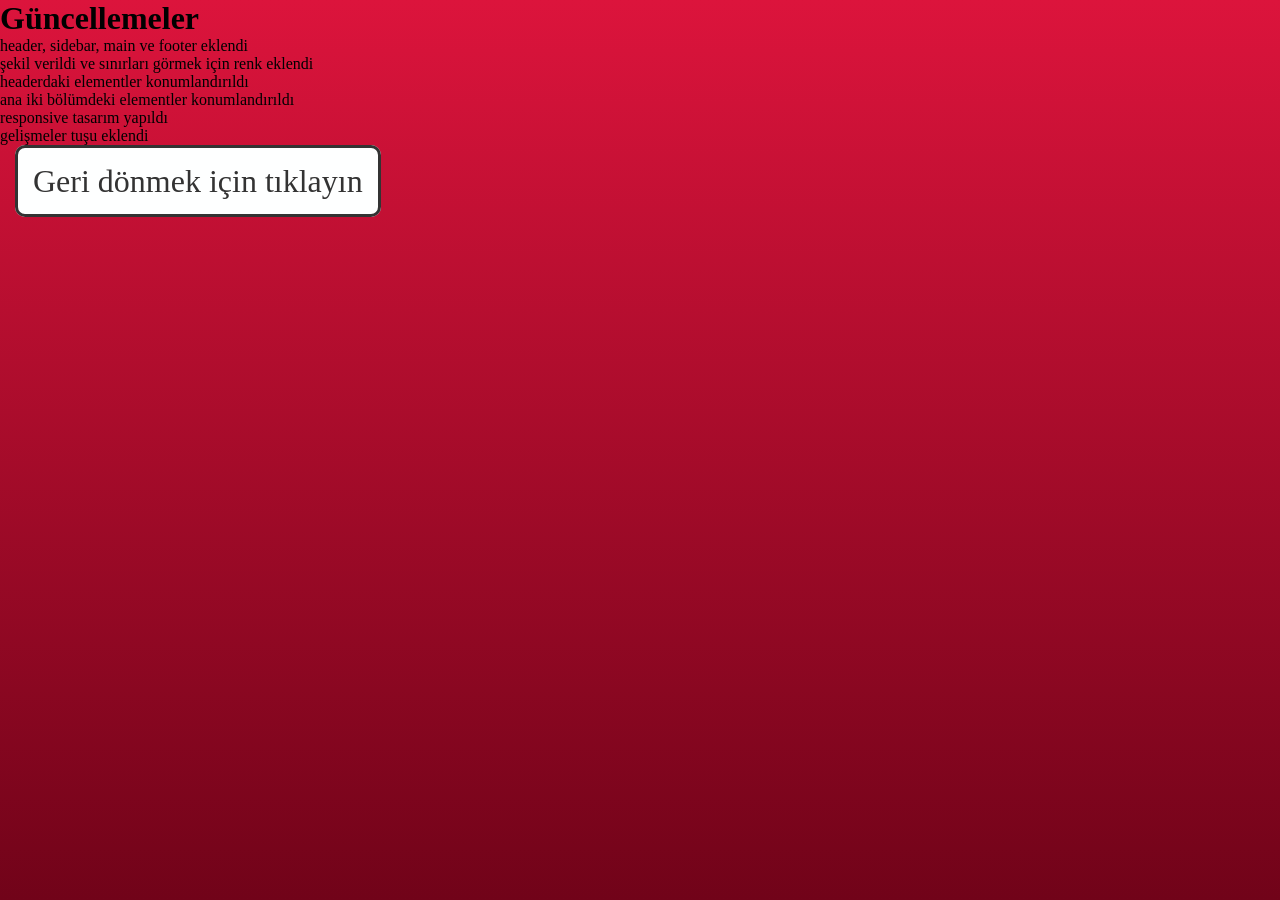
<file: updates.html>
<!DOCTYPE html>
<html lang="en">
<head>
    <meta charset="UTF-8">
    <meta name="viewport" content="width=device-width, initial-scale=1.0">
    <link rel="stylesheet" href="upstyle.css">
    <title>Güncellemeler</title>
</head>
<body>
    <div class="container">
        <h1 class="baslik">Güncellemeler</h1>
        <ul>
            <li>header, sidebar, main ve footer eklendi</li>
            <li>şekil verildi ve sınırları görmek için renk eklendi</li>
            <li>headerdaki elementler konumlandırıldı</li>
            <li>ana iki bölümdeki elementler konumlandırıldı</li>
            <li>responsive tasarım yapıldı</li>
            <li>gelişmeler tuşu eklendi</li>
            <li></li>
        </ul>
        <a href="index.html" class="geri">Geri dönmek için tıklayın</a>
    </div>
</body>
</html>
</file>
<file: upstyle.css>
body, *{
    margin: 0;
    padding: 0;
}

.container{
    width: 100%;
    min-height: 100vh;
    background-image: linear-gradient(crimson, rgb(113, 3, 25));
}

.geri{
    background-color: rgb(254, 255, 255);
    color: #333;
    text-decoration: none;
    font-size: 32px;
    padding: 15px;
    margin: 15px;
    border: 3px solid #333;
    border-radius: 10px;
    transition: all .2s ease;
}

.geri:hover{
    background-color: rgba(254, 255, 255, 0.8);
    padding: 17px;
    box-shadow: 1px 1px 5px black;
}
</file>
